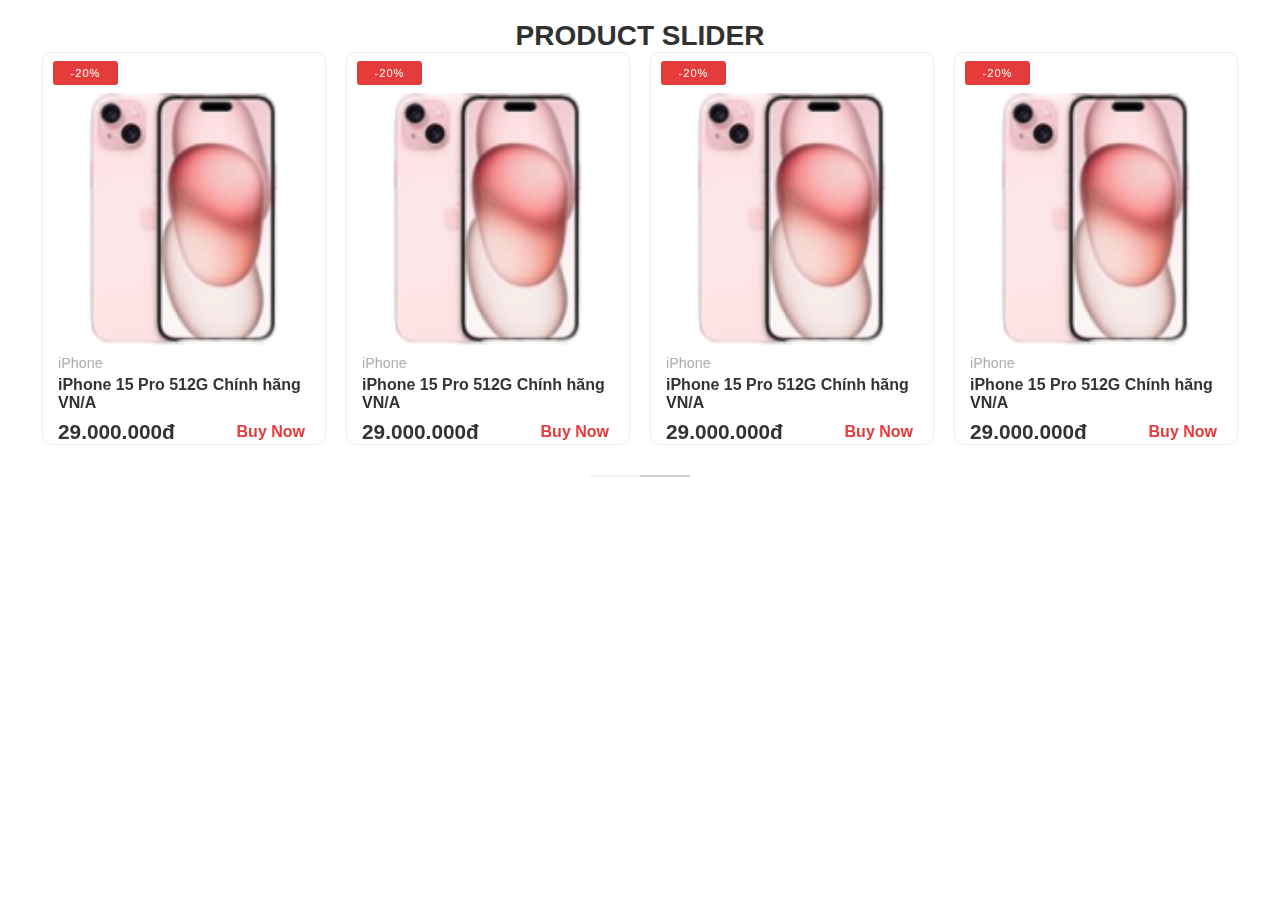
<file: cartslider/cart-slide.html>
<!DOCTYPE html>
<html lang="en">
<head>
    <meta charset="UTF-8">
    <meta name="viewport" content="width=device-width, initial-scale=1.0">
    <link rel="stylesheet" type="text/css" href="./cart-slide.css">
    <link rel="stylesheet" type="text/css" href="./glider.min.css">
    <link rel="stylesheet" href="https://cdnjs.cloudflare.com/ajax/libs/font-awesome/6.5.2/css/all.min.css" integrity="sha512-SnH5WK+bZxgPHs44uWIX+LLJAJ9/2PkPKZ5QiAj6Ta86w+fsb2TkcmfRyVX3pBnMFcV7oQPJkl9QevSCWr3W6A==" crossorigin="anonymous" referrerpolicy="no-referrer" />
    <title>Cart Slider</title>
</head>
<body>
    <!-- Slider -->
    <section class="p-slider">
        <!-- Heading -->
        <h3 class="product-slider-heading">Product Slider</h3>

        
        <!-- Cart Slider -->
        <div class="glider-contain">
            <div class="glider">
                <!-- Product Box -->
                <div class="product-box">
                    <!-- Discount -->
                    <span class="p-discount">
                        -20%
                    </span>

                    <!-- Img Container -->
                    <div class="p-img-container">
                        <div class="p-img">

                            <a href="#">
                                <img src="../images/product-1.png" alt="">
                            </a>


                        </div>
                    </div>

                    <div class="p-box-text">
                        <!-- Category -->
                        <div class="product-category">
                            <span>iPhone</span>
                        </div>
                        <!-- Title -->
                        <a href="#" class="product-title">
                            iPhone 15 Pro 512G Chính hãng VN/A
                        </a>
                        <!-- Price Buy -->
                        <div class="price-buy">
                            <span class="p-price">29.000.000đ</span>
                            <a href="#" class="p-buy-btn">Buy Now</a>
                        </div>
                    </div>
                </div>

                <!-- Product Box -->
                <div class="product-box">
                    <!-- Discount -->
                    <span class="p-discount">
                        -20%
                    </span>
        
                    <!-- Img Container -->
                    <div class="p-img-container">
                        <div class="p-img">
        
                            <a href="#">
                                <img src="../images/product-1.png" alt="">
                            </a>
        
        
                        </div>
                    </div>
        
                    <div class="p-box-text">
                        <!-- Category -->
                        <div class="product-category">
                            <span>iPhone</span>
                        </div>
                        <!-- Title -->
                        <a href="#" class="product-title">
                            iPhone 15 Pro 512G Chính hãng VN/A
                        </a>
                        <!-- Price Buy -->
                        <div class="price-buy">
                            <span class="p-price">29.000.000đ</span>
                            <a href="#" class="p-buy-btn">Buy Now</a>
                        </div>
                    </div>
                </div>

                <!-- Product Box -->
                <div class="product-box">
                    <!-- Discount -->
                    <span class="p-discount">
                        -20%
                    </span>

                    <!-- Img Container -->
                    <div class="p-img-container">
                        <div class="p-img">

                            <a href="#">
                                <img src="../images/product-1.png" alt="">
                            </a>


                        </div>
                    </div>

                    <div class="p-box-text">
                        <!-- Category -->
                        <div class="product-category">
                            <span>iPhone</span>
                        </div>
                        <!-- Title -->
                        <a href="#" class="product-title">
                            iPhone 15 Pro 512G Chính hãng VN/A
                        </a>
                        <!-- Price Buy -->
                        <div class="price-buy">
                            <span class="p-price">29.000.000đ</span>
                            <a href="#" class="p-buy-btn">Buy Now</a>
                        </div>
                    </div>
                </div>

                <!-- Product Box -->
                <div class="product-box">
                    <!-- Discount -->
                    <span class="p-discount">
                        -20%
                    </span>
        
                    <!-- Img Container -->
                    <div class="p-img-container">
                        <div class="p-img">
        
                            <a href="#">
                                <img src="../images/product-1.png" alt="">
                            </a>
        
        
                        </div>
                    </div>
        
                    <div class="p-box-text">
                        <!-- Category -->
                        <div class="product-category">
                            <span>iPhone</span>
                        </div>
                        <!-- Title -->
                        <a href="#" class="product-title">
                            iPhone 15 Pro 512G Chính hãng VN/A
                        </a>
                        <!-- Price Buy -->
                        <div class="price-buy">
                            <span class="p-price">29.000.000đ</span>
                            <a href="#" class="p-buy-btn">Buy Now</a>
                        </div>
                    </div>
                </div>

                <!-- Product Box -->
                <div class="product-box">
                    <!-- Discount -->
                    <span class="p-discount">
                        -20%
                    </span>

                    <!-- Img Container -->
                    <div class="p-img-container">
                        <div class="p-img">

                            <a href="#">
                                <img src="../images/product-1.png" alt="">
                            </a>


                        </div>
                    </div>

                    <div class="p-box-text">
                        <!-- Category -->
                        <div class="product-category">
                            <span>iPhone</span>
                        </div>
                        <!-- Title -->
                        <a href="#" class="product-title">
                            iPhone 15 Pro 512G Chính hãng VN/A
                        </a>
                        <!-- Price Buy -->
                        <div class="price-buy">
                            <span class="p-price">29.000.000đ</span>
                            <a href="#" class="p-buy-btn">Buy Now</a>
                        </div>
                    </div>
                </div>
            </div>
        </div>

        <!-- Slider Button -->
        <div class="slider-btns">
            <button aria-label="Previous" class="glider-prev">
                <i class="fa-solid fa-chevron-left" style="color: #030303;"></i>
            </button>
            <button aria-label="Next" class="glider-next">
                <i class="fa-solid fa-chevron-right" style="color: #030303;"></i>
            </button>
        </div>

    </section>

    <script src="./glider.min.js"></script>

    <script>
        new Glider(document.querySelector('.glider'), {
            slidesToScroll: 1,
            slidesToShow: 4,
            draggable: true,
            dots: '.dots',
            arrows: {
                prev: '.glider-prev',
                next: '.glider-next'
            },

            responsive: [
                {
                    // screens greater than >= 775px
                    breakpoint: 1200,
                    settings: {
                        // Set to `auto` and provide item width to adjust to viewport
                        slidesToShow: 4,
                        slidesToScroll: 2,
                    }
                },{
                    // screens greater than >= 1024px
                    breakpoint: 900,
                    settings: {
                        slidesToShow: 3,
                        slidesToScroll: 1,
                    }
                },{
                    // screens greater than >= 1024px
                    breakpoint: 640,
                    settings: {
                        slidesToShow: 2,
                        slidesToScroll: 1,
                    }
                },{
                    // screens greater than >= 1024px
                    breakpoint: 304,
                    settings: {
                        slidesToShow: 1.5,
                        slidesToScroll: 1,
                    }
                },{
                    // screens greater than >= 1024px
                    breakpoint: 0,
                    settings: {
                        slidesToShow: 1,
                        slidesToScroll: 1,
                    }
                }
            ]

        });
    </script>
</body>
</html>
</file>
<file: cartslider/cart-slide.css>
/*==css=======================================*/
  *{
    margin: 0px;
    padding: 0px;
    box-sizing: border-box;
    font-family: 'Open Sans',sans-serif;
}
a{
    text-decoration: none;
}
body{
    margin: 0px;
    padding: 0px;
}
 
/*===Product-slider=================================*/
.p-slider{
    display: flex;
    justify-content: center;
    flex-direction: column;
    align-items: center;
    margin: 20px auto;
    width: 95%;
}
.product-slider-heading{
    font-size: 28px;
    text-transform: uppercase;
    font-family: 'Open Sans',sans-serif;
    color: #313131;
    margin: 0px;
}
.product-box{
    display: flex;
    flex-direction: column;
    width: 300px;
    padding: 0px 15px;
    border-radius: 10px;
    border: 1px solid rgba(0,0,0,0.08);
    position: relative;
    margin: 0px 10px;
}
 
.p-img-container{
    width: 100%;
    height: 100%;
    position: relative;
    display: flex;
    overflow: hidden;
}
.p-img a,
.p-img{
    width: 100%;
    height: 100%;
    display: flex;
    padding-top: 20px;
}
 
.p-img a img{
    
    width: 100%;
    height: 100%;
    object-fit:contain;
    object-position: center;
    animation: fade 0.6s;
}
.product-img-back{
    display: none;
 }
 .product-img-container:hover .product-img-back{
     display: block;
 }
 .product-img-container:hover .product-img-front{
     display: none;
 }
 @keyframes fade{
     0%{
         opacity: 0;
     }
     100%{
         opacity: 1;
     }
 }

.p-box-text{
     margin-top: 5px;
     width: 100%;
 }
.product-title{
    color: #333333;
    font-weight: 600;
    transition: all ease 0.3s;
    text-decoration: none;
}
.product-title:hover{
    color: #111111;
    opacity: 0.7;
    transition: all ease 0.3s;
}
.product-category{
    display: flex;
    justify-content: flex-start;
    align-items: center;
    flex-wrap: wrap;
    
}
.product-category span{
    color: #acacac;
    font-size: 0.9rem;
    margin:5px 0px;
}
.price-buy{
    display: flex;
    justify-content: space-between;
    align-items: center;
    margin-top: 8px;
}
.price-buy .p-price{
    font-size: 1.3rem;
    color: #333333;
    font-weight: 700;
}
.price-buy .p-buy-btn{
    color: #e63b3b;
    margin: 0px 5px;
    font-weight: bold;
    text-decoration: none;
}
.price-buy .p-buy-btn:hover{
    text-decoration: underline;
}
.p-discount {
    position: absolute;
    left: 10px;
    top: 8px;
    width: 65px;
    height: 24px;
    color: #ffffff;
    background-color: #e63b3b;
    display: flex;
    justify-content: center;
    align-items: center;
    font-size: 0.7rem;
    letter-spacing: 1px;
    z-index: 100;
    border-radius: 3px;
}
.slider-btns{
    display: flex;
    justify-content: center;
    width: 100%;
    margin: 30px auto 10px auto;
    padding: 0px 10px;
}
.slider-btns button {
    position: static !important;
    transform: translate(0,0);
    background-color: #f3f3f3;
    width: 50px;
    height: auto;
    display: flex;
    justify-content: center;
    align-items: center;
    border: 1px solid #cfcfcf;
}

/* .swiper-button-next,
.swiper-button-prev{
    position: static !important;
    transform: translate(0,0);
    margin: 10px 0px 0px 10px !important;
}
.swiper-button-next::after,
.swiper-button-prev::after{
    font-size: 20px !important;
    font-weight: 800;
    color: #111111;
} */
 
@media(max-width:500px){
    .product-box {
        margin: 0px 10px;
    }
    .product-slider-heading{
        text-align: center;
        font-size: 1.3rem;
        display: flex;
    }
    .p-slider{
        width: 100%;
    }
    .p-img a,
    .p-img{
    height:230px;}
    
.p-img a img{
    animation:none;
}
.p-img-back{
    display: none;
 }
 .p-img-container:hover .p-img-back{
     display: none;
 }
 .p-img-container:hover .p-img-front{
     display: block;
 }
}
@media(max-width:400px){
    .p-img a,
    .p-img{
    height:190px;}
    .p-box-offer{
        top: 10px ;
        left: 20px ;
    }
    .price-buy .p-price {
        font-size: 1.1rem;
    }
}
@media (max-width:320px) {
    .p-img a,
    .p-img {
        height: 190px;
    }
}
</file>
<file: cartslider/glider.min.css>
.glider,.glider-contain{margin:0 auto;position:relative}.glider,.glider-track{transform:translateZ(0)}.glider-dot,.glider-next,.glider-prev{border:0;padding:0;user-select:none;outline:0}.glider-contain{width:100%}.glider{overflow-y:hidden;-webkit-overflow-scrolling:touch;-ms-overflow-style:none}.glider-track{width:100%;margin:0;padding:0;display:flex;z-index:1}.glider.draggable{user-select:none;cursor:-webkit-grab;cursor:grab}.glider.draggable .glider-slide img{user-select:none;pointer-events:none}.glider.drag{cursor:-webkit-grabbing;cursor:grabbing}.glider-slide{user-select:none;justify-content:center;align-content:center;width:100%;min-width:150px}.glider-slide img{max-width:100%}.glider::-webkit-scrollbar{opacity:0;height:0}.glider-next,.glider-prev{position:absolute;background:0 0;z-index:2;font-size:20px;text-decoration:none;left:-23px;top:30%;cursor:pointer;color:#666;opacity:1;line-height:1;transition:opacity .5s cubic-bezier(.17,.67,.83,.67),color .5s cubic-bezier(.17,.67,.83,.67)}.glider-next:focus,.glider-next:hover,.glider-prev:focus,.glider-prev:hover{color:#ccc}.glider-next{right:-23px;left:auto}.glider-next.disabled,.glider-prev.disabled{opacity:.25;color:#666;cursor:default}.glider-hide{opacity:0}.glider-dots{user-select:none;display:flex;flex-wrap:wrap;justify-content:center;margin:0 auto;padding:0}.glider-dot{display:block;cursor:pointer;color:#ccc;border-radius:999px;background:#ccc;width:12px;height:12px;margin:7px}.glider-dot:focus,.glider-dot:hover{background:#ddd}.glider-dot.active{background:#a89cc8}@media(max-width:36em){.glider::-webkit-scrollbar{opacity:1;-webkit-appearance:none;width:7px;height:3px}.glider::-webkit-scrollbar-thumb{opacity:1;border-radius:99px;background-color:rgba(156,156,156,.25);-webkit-box-shadow:0 0 1px rgba(255,255,255,.25);box-shadow:0 0 1px rgba(255,255,255,.25)}}
</file>
